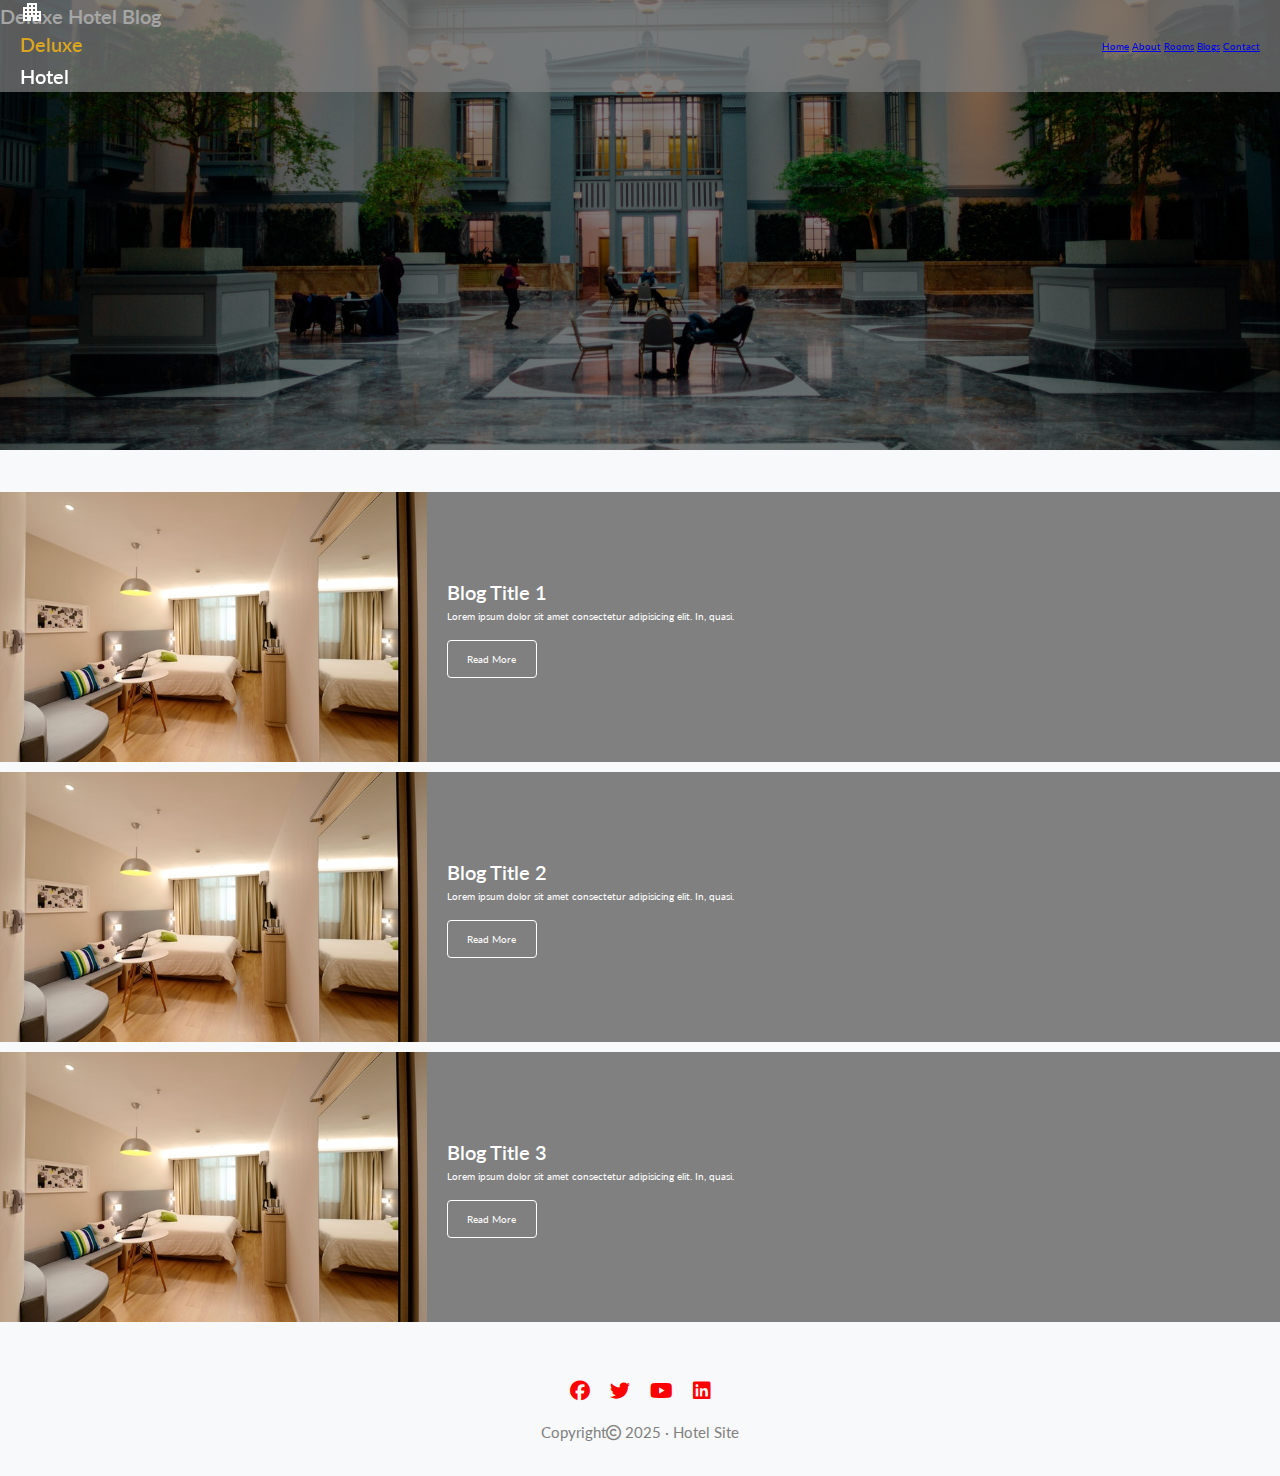
<file: Hotel-Site/blogs.html>
<!DOCTYPE html>
<html lang="en">
<head>
    <meta charset="UTF-8">
    <meta name="viewport" content="width=device-width, initial-scale=1.0">
    <title>Deluxe Hotel Blogs</title>
    <link rel="stylesheet" href="css/base.css">
</head>
<body>
    <header class="header-2">
      <div class="headnav-2">
        <div class="logo">
          <span class="material-symbols-outlined">apartment</span>
          <div class="logo-h1">
            <h1 class="goldenrod">Deluxe</h1>
            <h1>Hotel</h1>
          </div>
        </div>
        <div class="navbar">
          <a href="#Home">Home</a>
          <a href="#About">About</a>
          <a href="#Rooms">Rooms</a>
          <a href="blogs.html">Blogs</a>
          <a href="#Contact">Contact</a>
        </div>
      </div>
      <div class="header-text">
        <h1>Deluxe Hotel Blog</h1>
        
      </div>
    </header>

    <main>
        <section class="blogs">
        <div class="blg-img"></div>
        <div class="blg-left">
          <h1>Blog Title 1</h1>
          <p>
            Lorem ipsum dolor sit amet consectetur adipisicing elit. In, quasi.
          </p>
          <a href="#" class="button-2">Read More</a>
        </div>
      </section>
        <section class="blogs">
        <div class="blg-img"></div>
        <div class="blg-left">
          <h1>Blog Title 2</h1>
          <p>
            Lorem ipsum dolor sit amet consectetur adipisicing elit. In, quasi.
          </p>
          <a href="#" class="button-2">Read More</a>
        </div>
      </section>
        <section class="blogs">
        <div class="blg-img"></div>
        <div class="blg-left">
          <h1>Blog Title 3</h1>
          <p>
            Lorem ipsum dolor sit amet consectetur adipisicing elit. In, quasi.
          </p>
          <a href="#" class="button-2">Read More</a>
        </div>
      </section>
    </main>

    <footer>
      <div class="media-icons">
        <p class="fcbk"><span class="fa-brands fa-facebook"></span></p>
        <p class="x"><span class="fa-brands fa-twitter"></span></p>
        <p class="ytb">
          <span class="fa-brands fa-youtube"></span>
        </p>
        <p class="lin"><span class="fa-brands fa-linkedin"></span></p>
      </div>
      <div>
        <p>
          Copyright<span class="fa-regular fa-copyright"></span>
          2025 &middot; Hotel Site
        </p>
      </div>
    </footer>
</body>
</html>
</file>
<file: Hotel-Site/css/base.css>
/* =====================================
   1. RESET & BASE
===================================== */
@import url("https://fonts.googleapis.com/css2?family=Material+Symbols+Outlined");
@import url("https://fonts.googleapis.com/css2?family=Lato:ital,wght@0,100;0,300;0,400;0,700;0,900;1,100;1,300;1,400;1,700;1,900&display=swap");
@import url("https://cdnjs.cloudflare.com/ajax/libs/font-awesome/6.5.0/css/all.min.css");
@import url(style.css);

* {
  margin: 0;
  padding: 0;
  box-sizing: border-box;
}

html {
  scroll-behavior: smooth;
  font-size: 10px;
}

body {
  font-family: "Lato", sans-serif;
  color: var(--text);
  background-color: var(--bg);
  line-height: 1.6;
}

/* =====================================
   2. VARIABLES
===================================== */
:root {
  --primary: gray;
  --secondary: goldenrod;
  --accent: #4285f4;
  --bg: #f8f9fa;
  --text-b: #212529;
  --text-w: #fff;
  --radius: 8px;
  --transition: 0.3s ease;
}

/* =====================================
   3. TYPOGRAPHY
===================================== */
h1, h2, h3, h4, h5, h6 {
  font-weight: 600;
  color: var(--text);
}

p {
  margin-bottom: 1.6rem;
}

/* =====================================
   4. UTILITIES
===================================== */
.text-center { text-align: center; }
.mt-1 { margin-top: 0.8rem; }
.mt-2 { margin-top: 1.6rem; }
.mt-3 { margin-top: 3.2rem; }
.mb-1 { margin-bottom: 0.8rem; }
.mb-2 { margin-bottom: 1.6rem; }
.mb-3 { margin-bottom: 2rem; }
.goldenrod { color: var(--secondary); }

/* =====================================
   5. LAYOUT CONTAINERS
===================================== */
.container {
  width: 90%;
  max-width: 1200px;
  margin: 0 auto;
}

main { padding: 3.2rem 0; }
.flex-4-items{
  display: flex;
  justify-content: center;
  text-align: center;
  height: 100%;
}
.flex-4-items > div{
  padding: 20px;
  flex-basis: 100%;

}
.flex-3-items{
  display: flex;
  justify-content: center;
  text-align: center;
  height: 100%;
}
.flex-3-items > div{
  padding: 20px;
  flex-basis: 100%;

}
footer {
  padding: 1.6rem 0;
}

.media-icons {
  display: flex;
  flex-direction: row;
  gap: 2rem;
  justify-content: center;
  align-items: center;
}

footer p {
  text-align: center;
  color: gray;
  font-size: 1.5rem;
}

.fa-facebook, .fa-twitter, .fa-youtube, .fa-linkedin {
  color: red;
  font-size: 2rem;
}

/* =====================================
   6. RESPONSIVE
===================================== */
/* MOBİLE */
@media (max-width: 768px) {
  .container {
    width: 80%;
  }
  html{
    /* font-size: 8px; */
  }
  .header__nav{
    flex-direction: column;
    /* padding: 20px; */
    padding-top: 20px;
  }
  .flex-4-items{
    flex-direction: column;
  }
  .cs{
    flex: 100%;
  }
}
</file>
